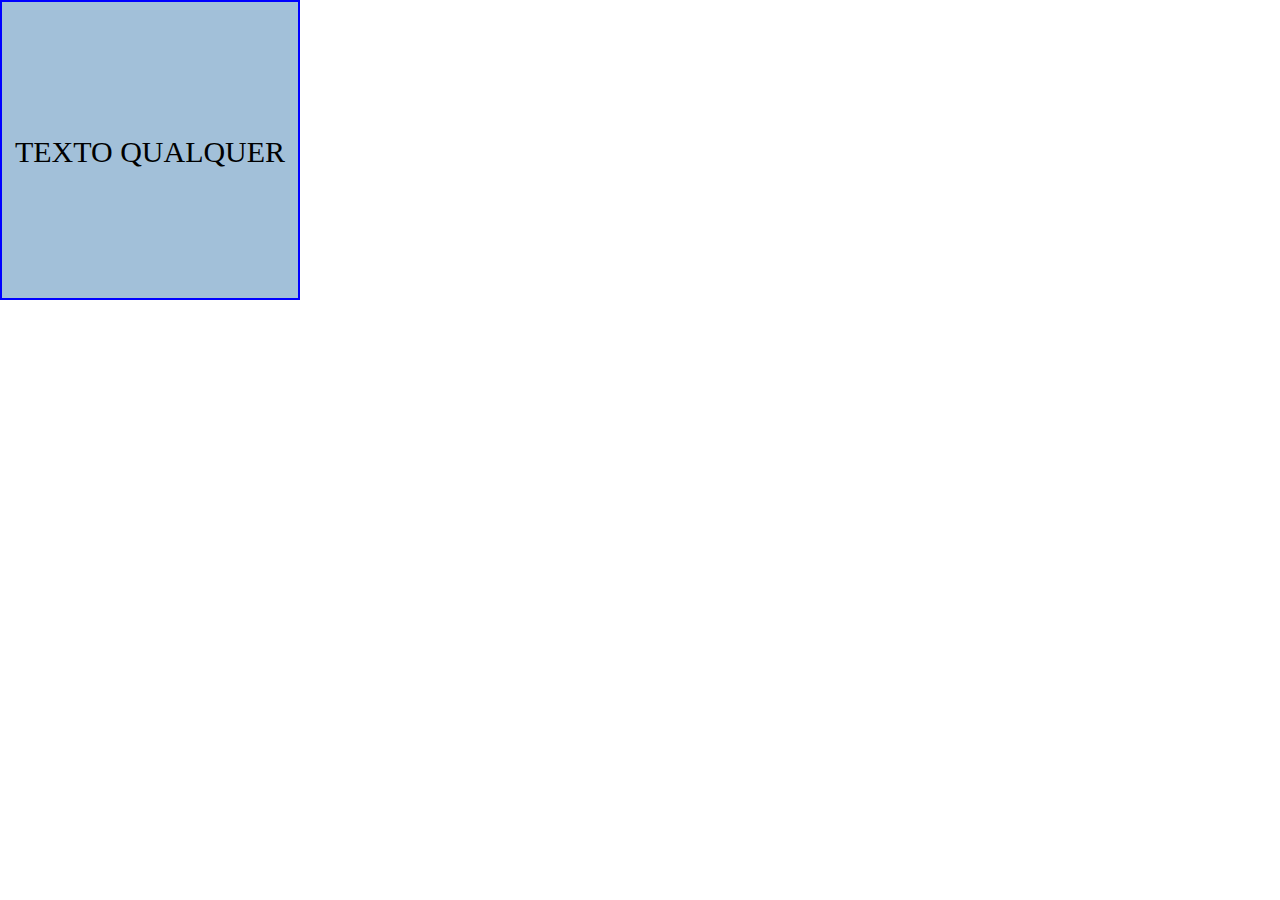
<file: aula02-03/index.html>
<!DOCTYPE html>
<html lang="pt-br">
<head>
    <meta charset="UTF-8">
    <meta http-equiv="X-UA-Compatible" content="IE=edge">
    <meta name="viewport" content="width=device-width, initial-scale=1.0">
    <title>Cores</title>
    <link rel="stylesheet" href="style.css">
</head>
<body>
    <div class="box">TEXTO QUALQUER</div>
</body>
</html>
</file>
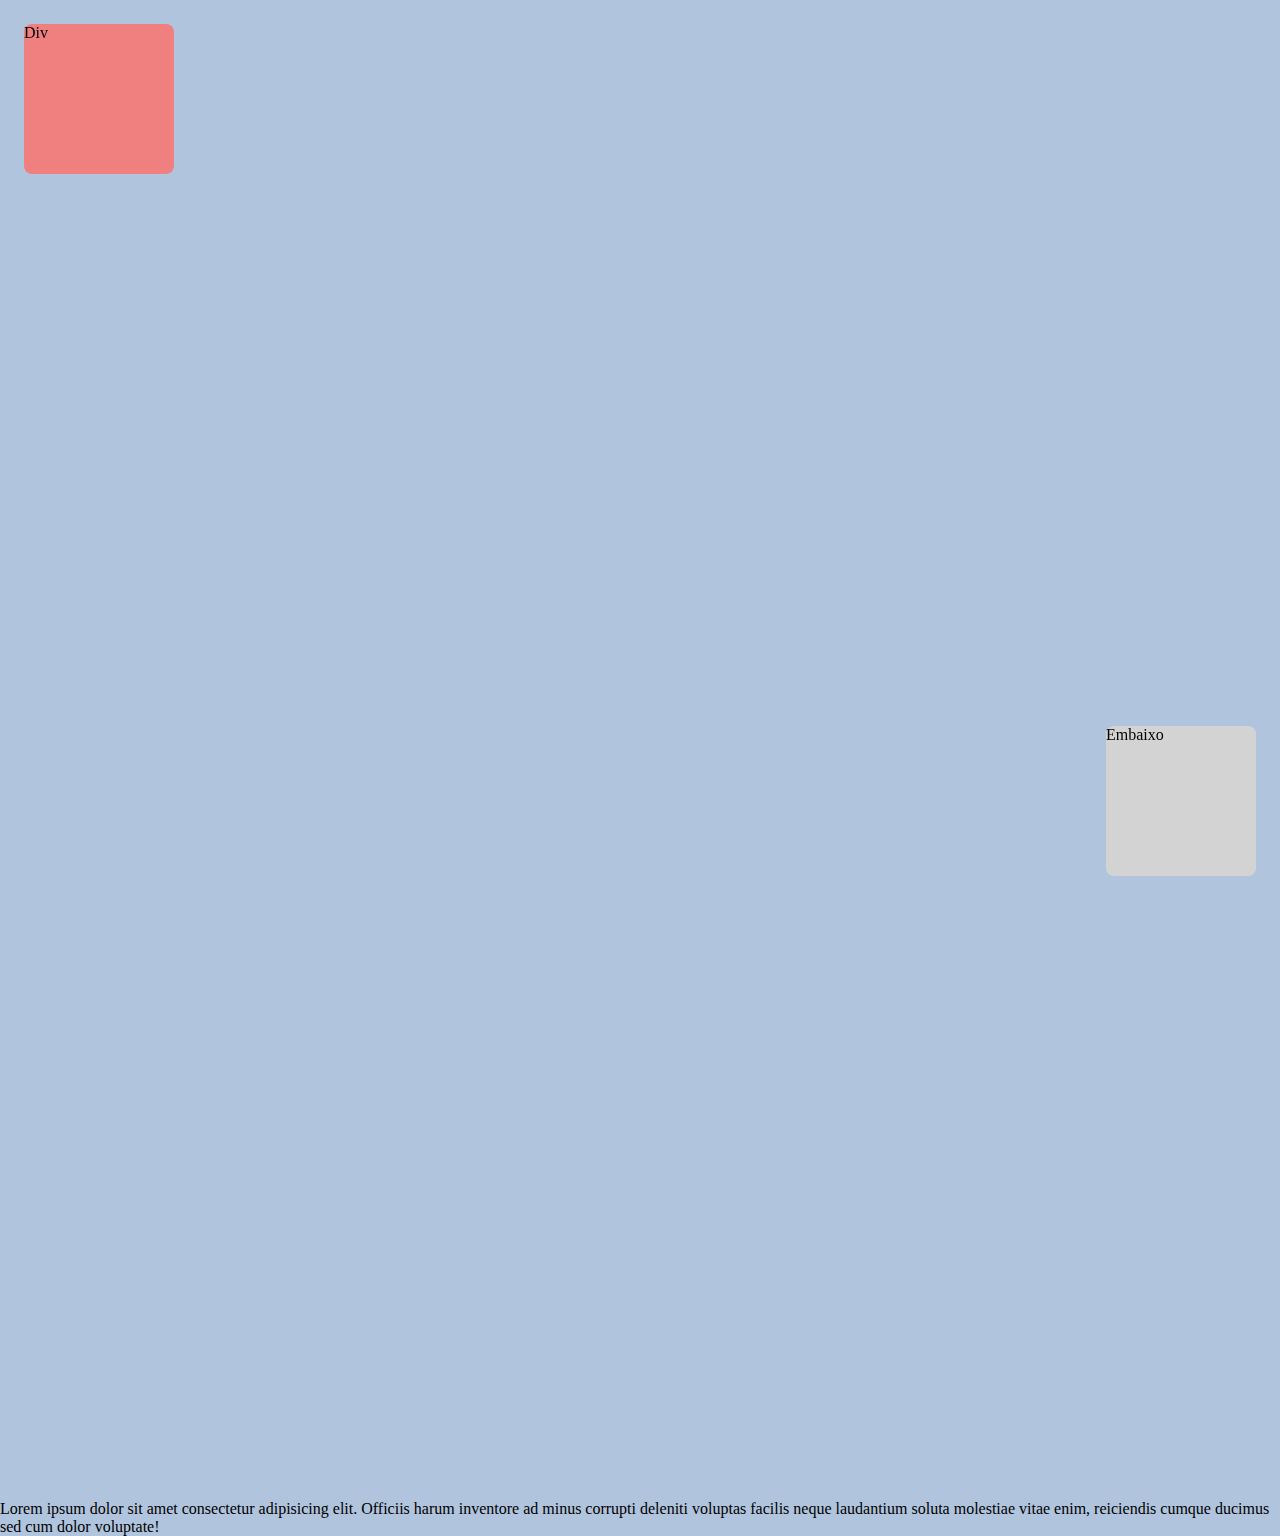
<file: aula21-03/parte1.html>
<!DOCTYPE html>
<html lang="en">
<head>
    <meta charset="UTF-8">
    <meta http-equiv="X-UA-Compatible" content="IE=edge">
    <meta name="viewport" content="width=device-width, initial-scale=1.0">
    <title>Document</title>
    
    <style>
        *{
        margin: 0;
        padding: 0;
        box-sizing: border-box;
    }
    body{
        background-color: lightsteelblue;

    }
    #top{
        height: 150px;
        width: 150px;
        background-color: lightcoral;
        border-radius: 8px;
        position: fixed;
        top: 24px;
        left: 24px;

    }
    p{
        margin-top: 1500px;
    }
    .embaixo{
        height: 150px;
        width: 150px;
        background-color: lightgray;
        border-radius: 8px;
        position: fixed;
        bottom: 24px;
        right: 24px;
    }
    </style>
</head>
<body>
    <div id="top">
        Div
      </div>
      <p>Lorem ipsum dolor sit amet consectetur adipisicing elit. Officiis harum inventore ad minus corrupti deleniti voluptas facilis neque laudantium soluta molestiae vitae enim, reiciendis cumque ducimus sed cum dolor voluptate!</p>
      <div class="embaixo">Embaixo</div>
</body>
</html>
</file>
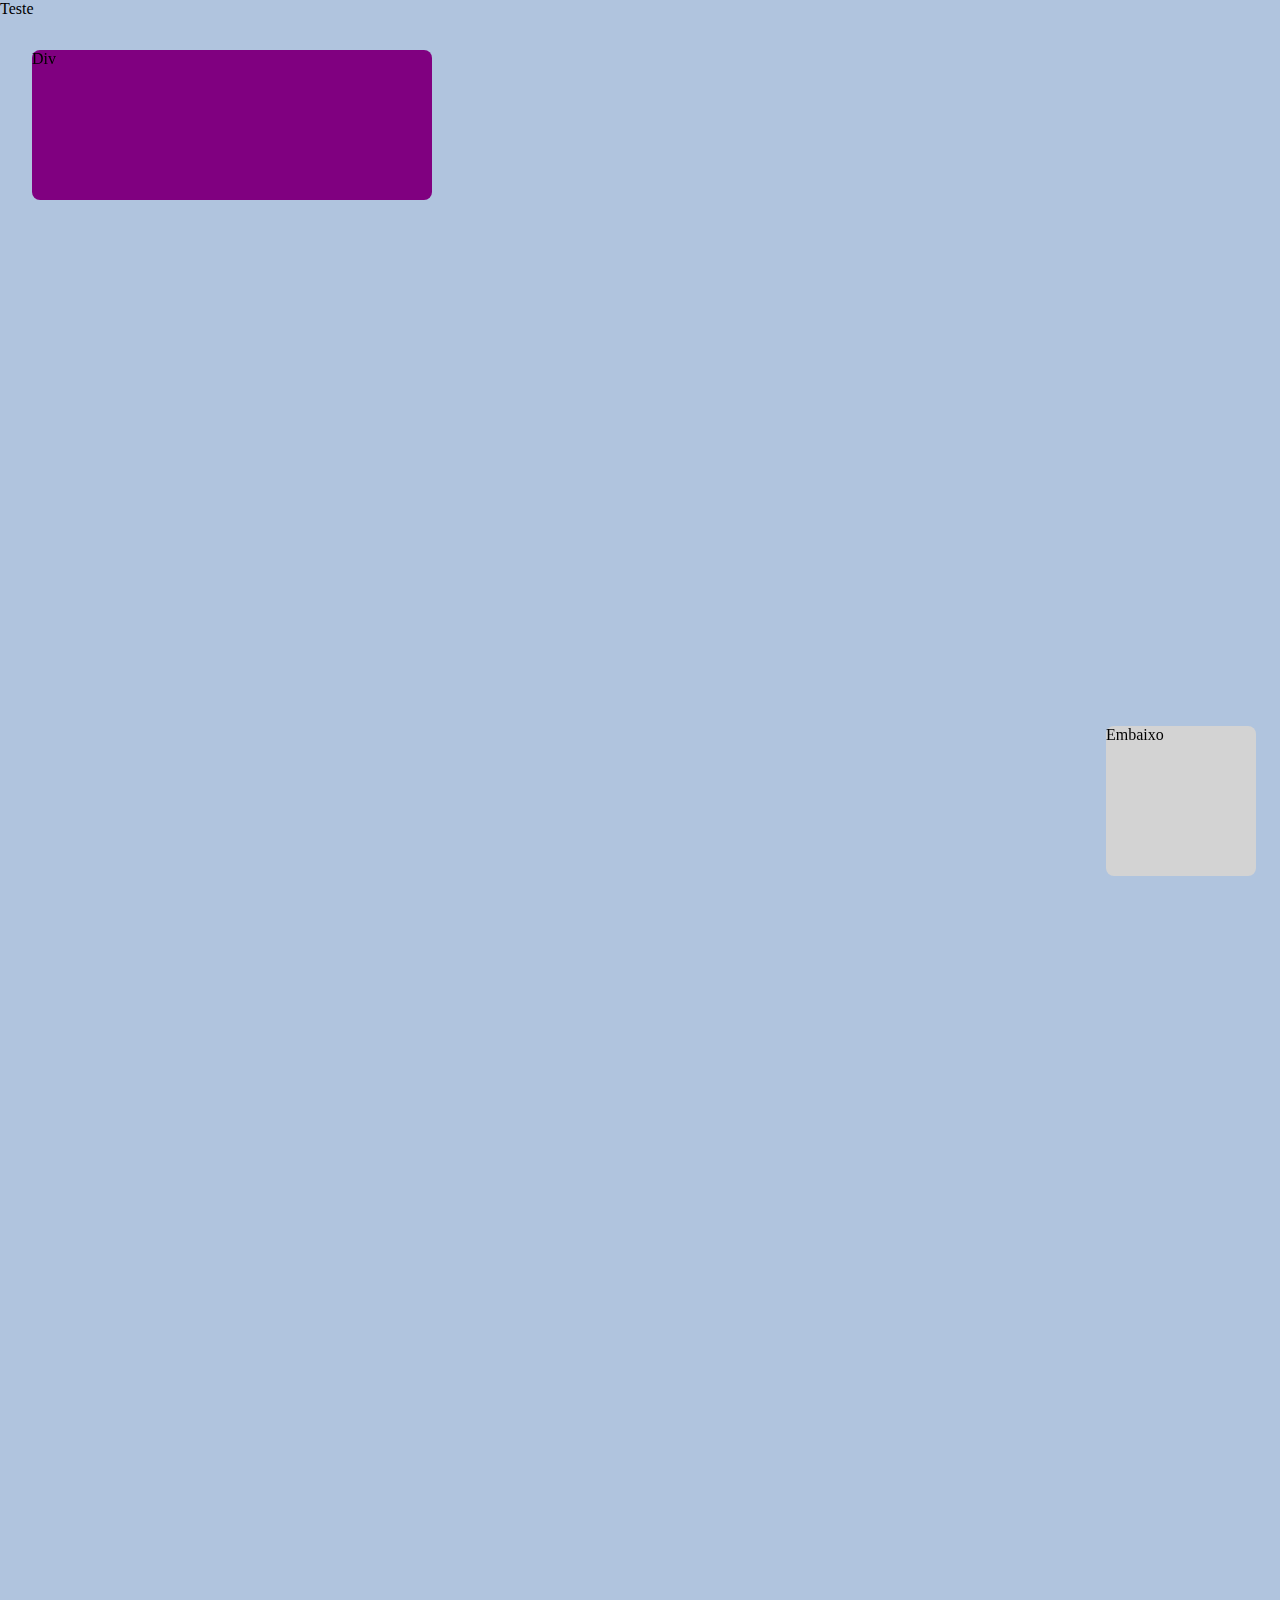
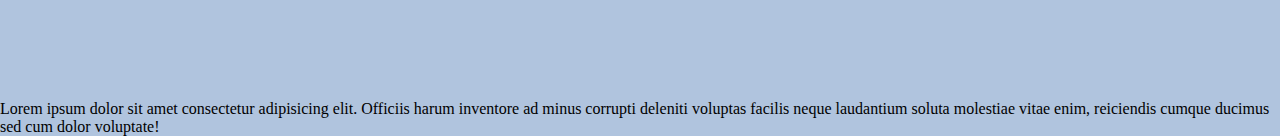
<file: aula21-03/parte2.html>
<!DOCTYPE html>
<html lang="en">
<head>
    <meta charset="UTF-8">
    <meta http-equiv="X-UA-Compatible" content="IE=edge">
    <meta name="viewport" content="width=device-width, initial-scale=1.0">
    <title>Document</title>
    <style>
    *{
        margin: 0;
        padding: 0;
        box-sizing: border-box;
    }
    body{
        background-color: lightsteelblue;

    }
    .teste{
        height: 100px;
        width: 100px;
    }
    .box{
        height: 150px;
        width: 400px;
        margin: 32px;
        background-color: purple;
        border-radius: 8px;
        position: sticky;
        top: 10px;

    }
    p{
        margin-top: 1500px;
    }
    .embaixo{
        height: 150px;
        width: 150px;
        background-color: lightgray;
        border-radius: 8px;
        position: fixed;
        bottom: 24px;
        right: 24px;
    }
    </style>
</head>
<body>
<div class="inicio">Teste</div>
  <div class="box">
    Div
  </div>
  <p>Lorem ipsum dolor sit amet consectetur adipisicing elit. Officiis harum inventore ad minus corrupti deleniti voluptas facilis neque laudantium soluta molestiae vitae enim, reiciendis cumque ducimus sed cum dolor voluptate!</p>
  <div class="embaixo">Embaixo</div>
</body>
</html>
</file>
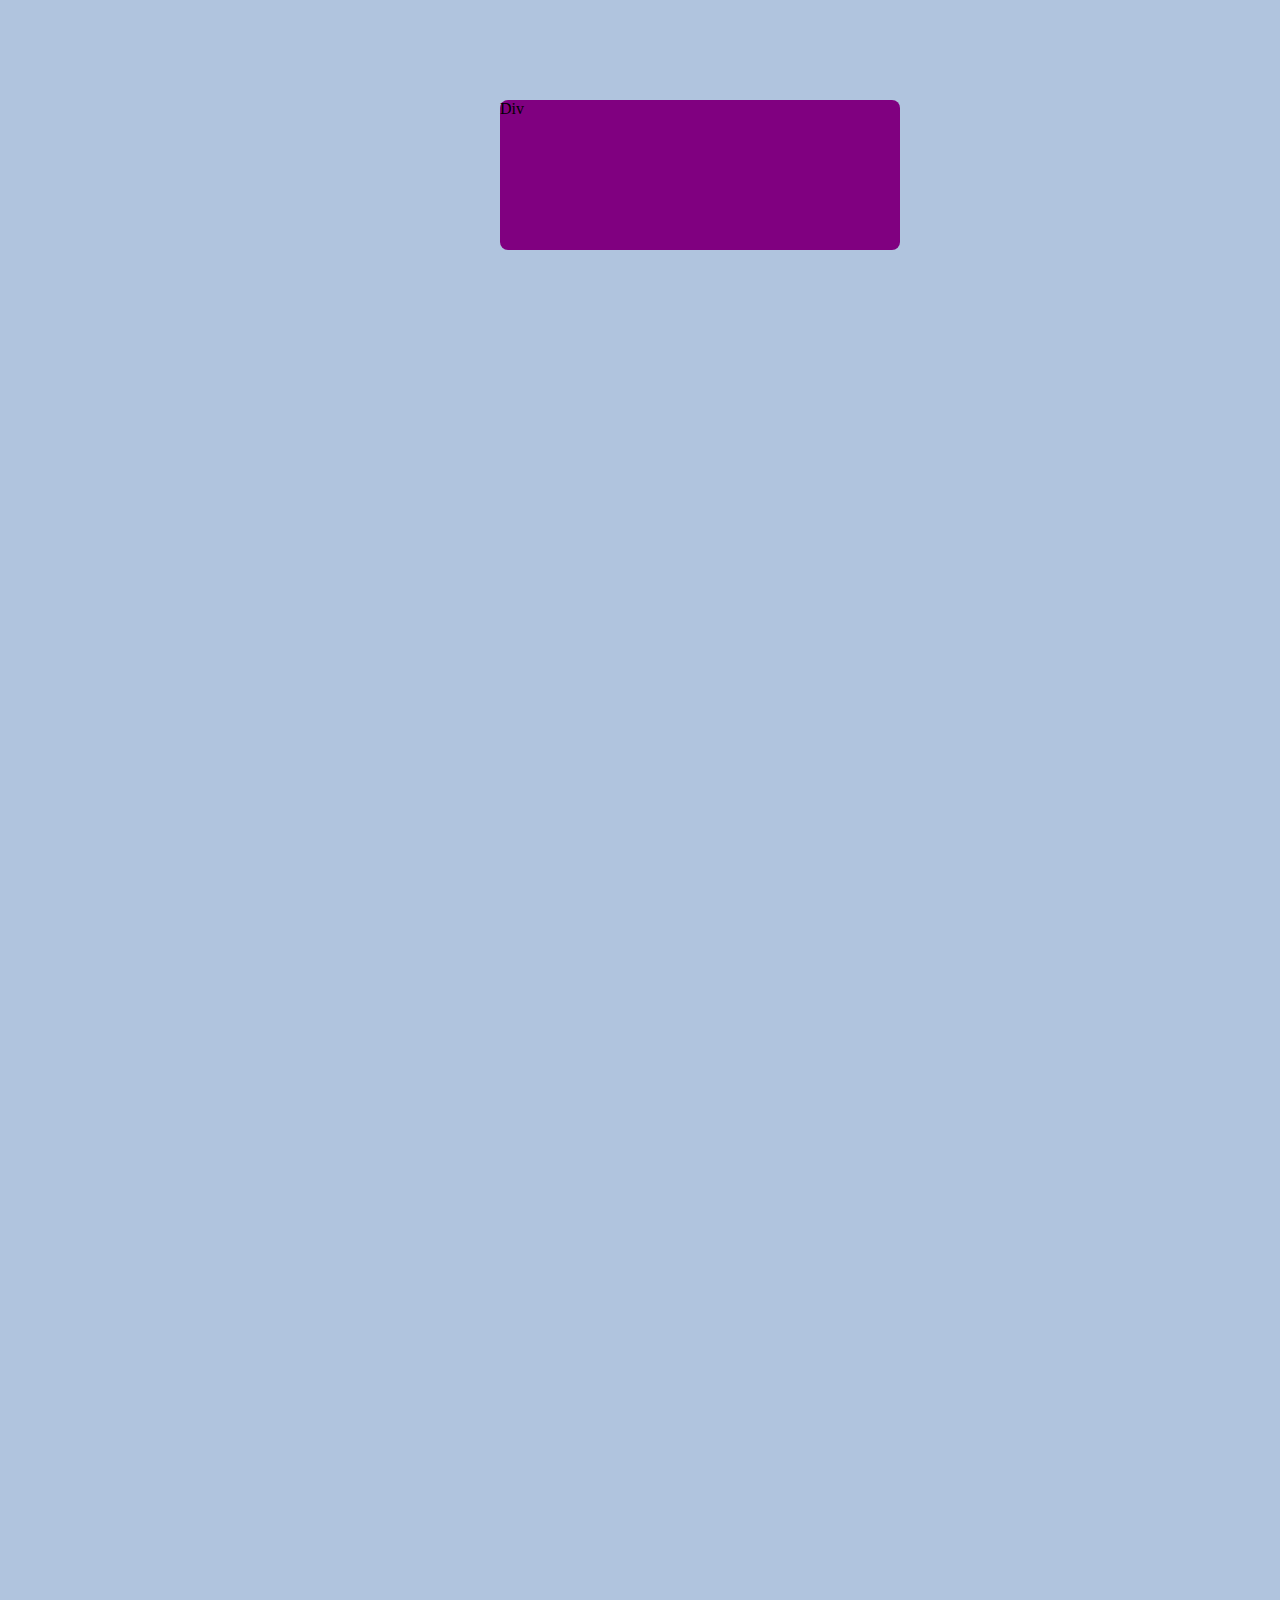
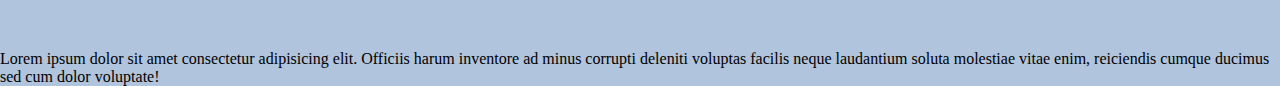
<file: aula21-03/parte3.html>
<!DOCTYPE html>
<html lang="en">
<head>
    <meta charset="UTF-8">
    <meta http-equiv="X-UA-Compatible" content="IE=edge">
    <meta name="viewport" content="width=device-width, initial-scale=1.0">
    <title>Document</title>
    <style>
    *{
      margin: 0;
      padding: 0;
      box-sizing: border-box;
    }
    body{
      background-color: lightsteelblue;
    }

    .box{
      height: 150px;
      width: 400px;
      background-color: purple;
      border-radius: 8px;

      position: relative;
      top: 100px;
      left: 500px;
    }
    p{
      margin-top: 1500px;
    }

    </style>
</head>
<body>
    <div class="box">
        Div
      </div>
      <p>Lorem ipsum dolor sit amet consectetur adipisicing elit. Officiis harum inventore ad minus corrupti deleniti voluptas facilis neque laudantium soluta molestiae vitae enim, reiciendis cumque ducimus sed cum dolor voluptate!</p>
</body>
</html>
</file>
<file: aula02-03/style.css>
@charset "UTF-8";

*{
    margin: 0;
    padding: 0;
    box-sizing: border-box;
}

.box{
    width: 300px;
    height: 300px;
    line-height: 300px;
    font-size: 30px;
    text-align: center;
    
    border: 2px solid #00f;
    /*background-color: #505050;*/
    background-color: rgba(70 , 130, 180, 0.5);
}
</file>
